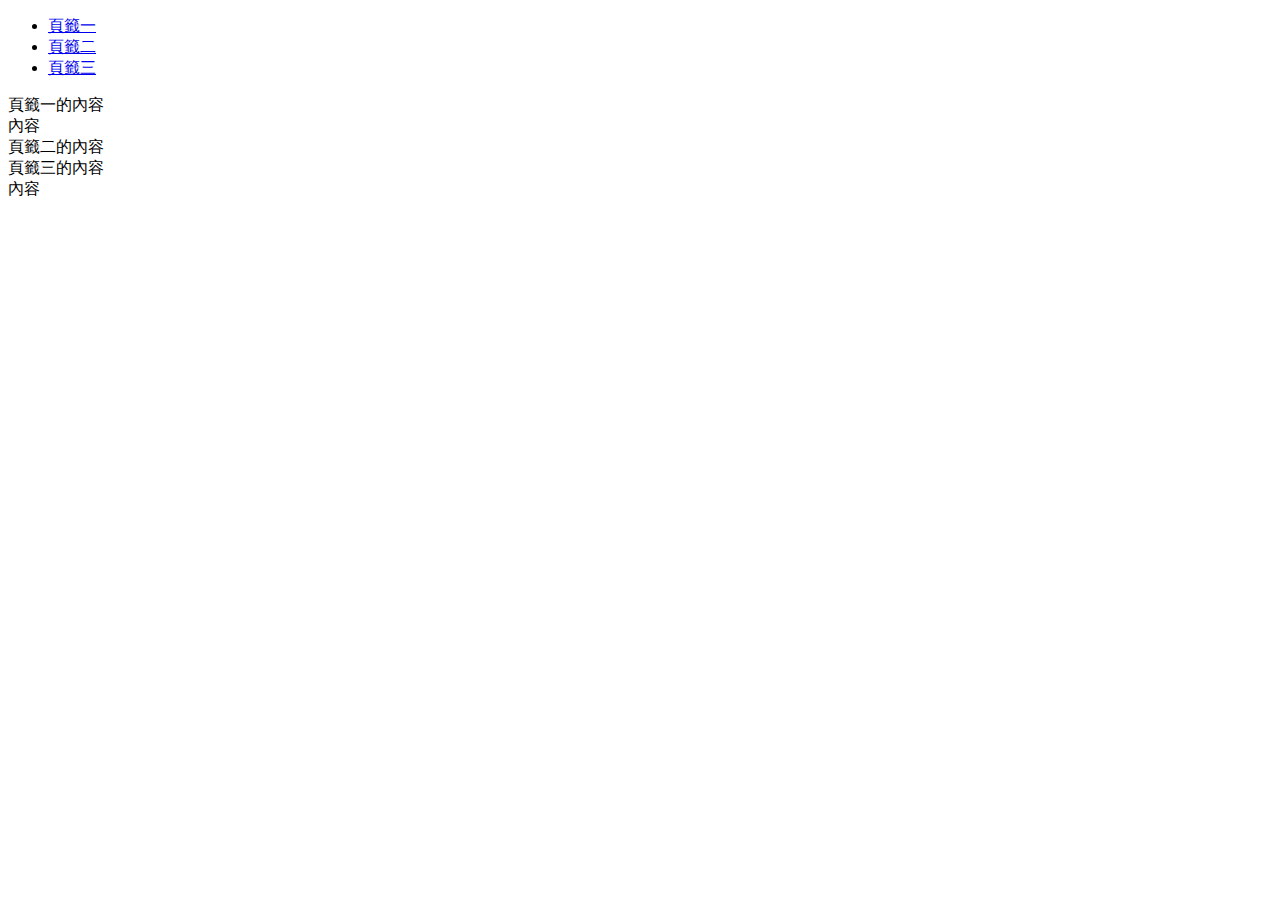
<file: test/test1.html>
<!DOCTYPE html>
<html lang="en">

<head>
  <meta charset="UTF-8">
  <meta name="viewport" content="width=device-width, initial-scale=1.0">
  <title>test</title>
</head>

<body>





  <div class="tab_container">

    <div class="tab_list_block">
      <ul class="tab_list">
        <li><a href="#" data-target="tab1" class="tab -on">頁籤一</a></li>
        <li><a href="#" data-target="tab2" class="tab">頁籤二</a></li>
        <li><a href="#" data-target="tab3" class="tab">頁籤三</a></li>
      </ul>
    </div>

    <div class="tab_contents">

      <div class="tab tab1 -on">
        頁籤一的內容<br>
        內容
      </div>

      <div class="tab tab2">
        頁籤二的內容
      </div>

      <div class="tab tab3">
        頁籤三的內容<br>
        內容
      </div>
    </div>

  </div>






</body>

</html>
</file>
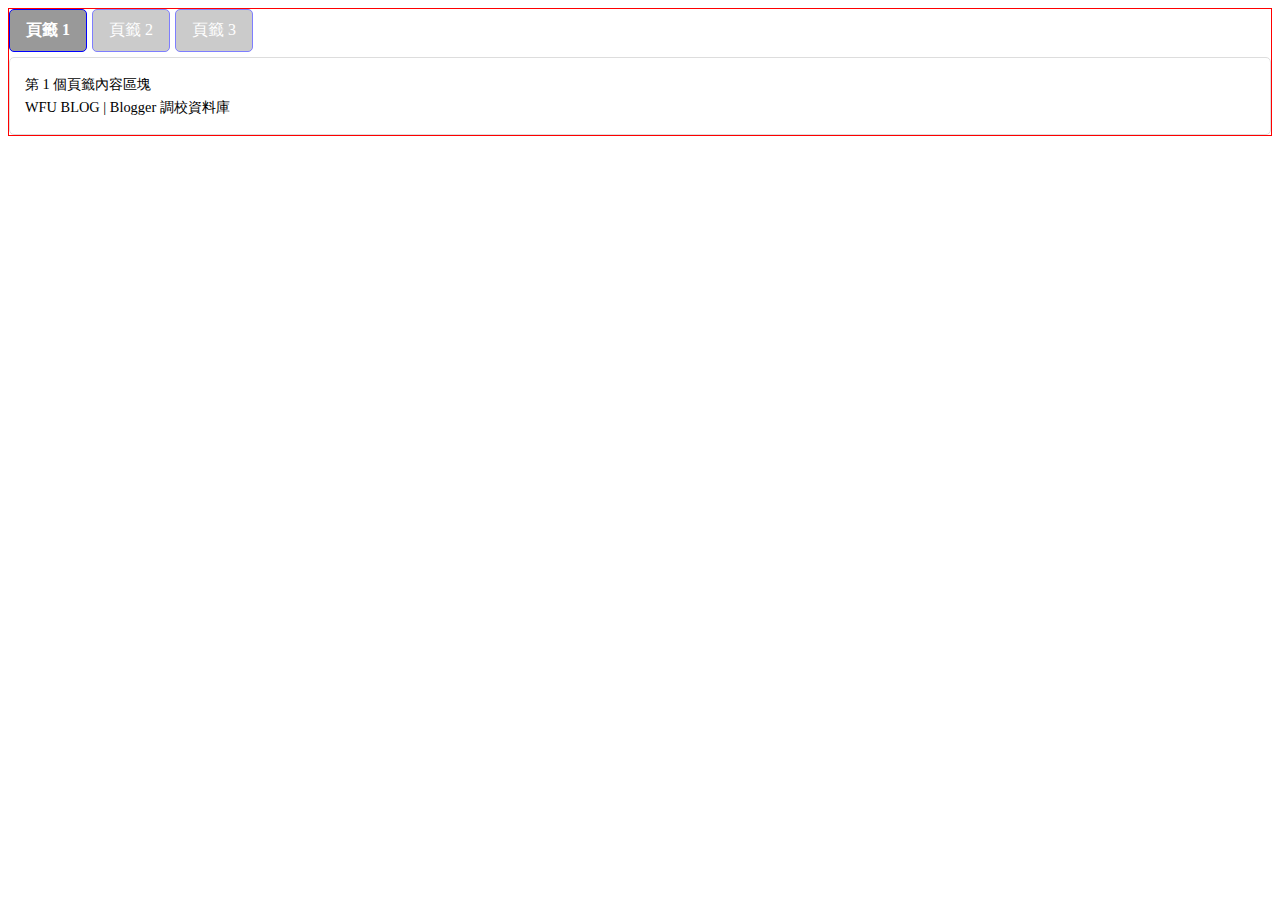
<file: test/test2.html>
<!DOCTYPE html>
<html lang="en">

<head>
  <meta charset="UTF-8">
  <meta name="viewport" content="width=device-width, initial-scale=1.0">
  <title>Document</title>

  <style>
    .activity {
      border: 1px solid red;
      display: flex;
      flex-wrap: wrap;
      /* justify-content: center; */
    }

    .activity input {

      display: none
    }

    .activity label {
      border: 1px solid blue;
      margin: 0 5px 5px 0;
      padding: 10px 16px;
      cursor: pointer;
      border-radius: 5px;
      background: #999;
      color: #fff;
      opacity: 0.5;
    }

    .tabText {
      border: 3px solid green;
      order: 1;
      /*順序從最小排到最大*/
      display: none;
      width: 100%;
      border-bottom: 3px solid #ddd;
      line-height: 1.6;
      font-size: .9em;
      padding: 15px;
      border: 1px solid #ddd;
      border-radius: 5px;
    }

    .activity input:checked+label,
    .activity label:hover {
      opacity: 1;
      font-weight: bold;
    }

    .activity input:checked+label+.tabText {
      display: initial;
    }
  </style>

</head>

<body>






  <section class="activity">

    <!-- TAB1 打包區塊 start -->
    <input id="tab1" type="radio" name="tab" checked="checked" />
    <label for="tab1">頁籤 1</label>
    <div class="tabText">
      第 1 個頁籤內容區塊<br />
      WFU BLOG | Blogger 調校資料庫<br />
    </div>
    <!-- TAB1 打包區塊 end -->

    <!-- TAB2 打包區塊 start -->
    <input id="tab2" type="radio" name="tab" />
    <label for="tab2">頁籤 2</label>
    <div class="tabText">
      第 2 個頁籤內容區塊<br />
      WFU BLOG | Blogger 調校資料庫<br />
      第 2 個頁籤內容區塊<br />
      WFU BLOG | Blogger 調校資料庫<br />
    </div>
    <!-- TAB2 打包區塊 end -->

    <!-- TAB3 打包區塊 start -->
    <input id="tab3" type="radio" name="tab" />
    <label for="tab3">頁籤 3</label>
    <div class="tabText">
      第 3 個頁籤內容區塊<br />
      WFU BLOG | Blogger 調校資料庫<br />
      第 3 個頁籤內容區塊<br />
      WFU BLOG | Blogger 調校資料庫<br />
      第 3 個頁籤內容區塊<br />
      WFU BLOG | Blogger 調校資料庫<br />
    </div>
    <!-- TAB3 打包區塊 end -->

  </section>





</body>

</html>
</file>
